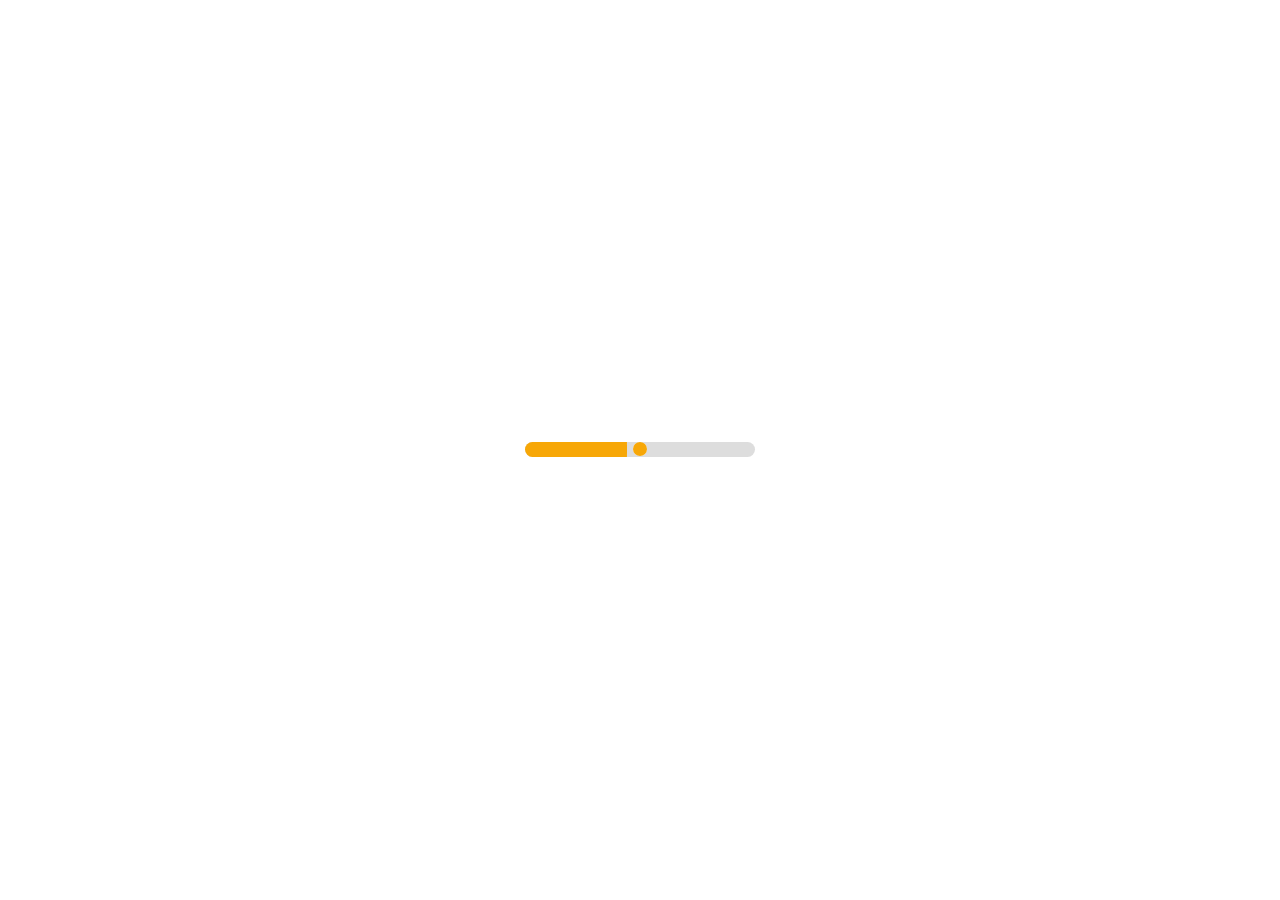
<file: range.html>
<!DOCTYPE html>
<html lang="en">

<head>
    <meta charset="UTF-8">
    <meta name="viewport" content="width=device-width, initial-scale=1.0">
    <title>Document</title>
    <style>
        html {
            height: 100%;
            display: flex;
            align-items: center;
            justify-content: center;
            font-family: 'Work Sans', sans-serif;
            text-align: center;
        }

        input[type="range"] {
            outline: 0;
            border: 0;
            border-radius: 500px;
            width: 230px;
            cursor: pointer;
            transition: box-shadow 0.2s ease-in-out;

            @media screen and (-webkit-min-device-pixel-ratio:0) {
                & {
                    overflow: hidden;
                    height: 15px;
                    appearance: none;
                    -webkit-appearance: none;
                    background-color: #ddd;
                }

                &::-webkit-slider-runnable-track {
                    height: 15px;
                    -webkit-appearance: none;
                    color: #ddd;
                    margin-top: -1px;
                    transition: box-shadow 0.2s ease-in-out;
                }

                &::-webkit-slider-thumb {
                    width: 14px;
                    -webkit-appearance: none;
                    height: 14px;
                    cursor: pointer;
                    background: #fff;
                    box-shadow: -340px 0 0 320px #f7a707, inset 0 0 0 40px #f7a707;
                    border-radius: 50%;
                    transition: box-shadow 0.2s ease-in-out;
                    position: relative;
                    top: 1px;
                }

                &:active::-webkit-slider-thumb {
                    background: #fff;
                    box-shadow: -340px 0 0 320px #f7a707, inset 0 0 0 3px #f7a707;
                }
            }
        }
    </style>
</head>

<body>
    <input type="range" value="50">
</body>

</html>
</file>
